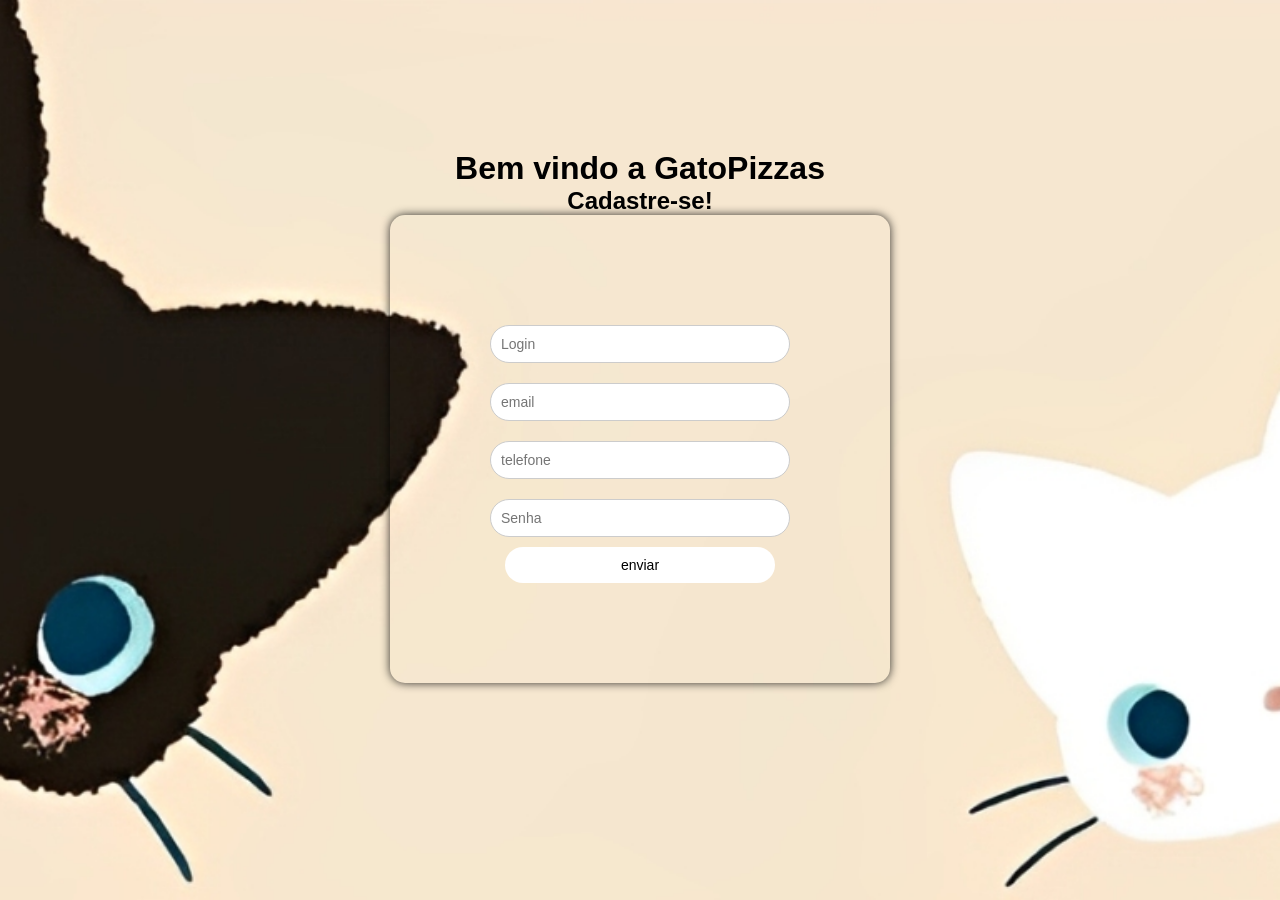
<file: index.html>
<!DOCTYPE html>
<html lang="pt-br">
<head>
  <meta charset="UTF-8">
  <meta name="viewport" content="width=device-width, initial-scale=1.0">
  <title>login</title>
  <link rel="stylesheet" href="./style.css">
  <body class="login">

</head>
<body>
  <form>

    <h1> Bem vindo a GatoPizzas</h1>
    <h2>Cadastre-se!</h2>

    <div class="login-container">

      <input type="text" placeholder="Login" id="login" required>
      <input type="text" placeholder="email" id="email" required>
      <input type="text" placeholder="telefone" id="telefone" required>
      <input type="password" placeholder="Senha" id="senha" required>
      <input type="submit" value="enviar" onclick="logar(); return false">
  </form>

  <script>
      function logar() {
          var usuario = document.getElementById('login').value;
          var senha = document.getElementById('senha').value;
          var email = document.getElementById('email').value;
          var telefone = document.getElementById('telefone').value;

          if (usuario === "admin" && senha === "123") {
              alert('Sucesso!');
              location.href = "home.html";
          } else {
              alert('Usuário ou senha incorretos');
          }
      }
      
  </script>
</body>
</html>
</file>
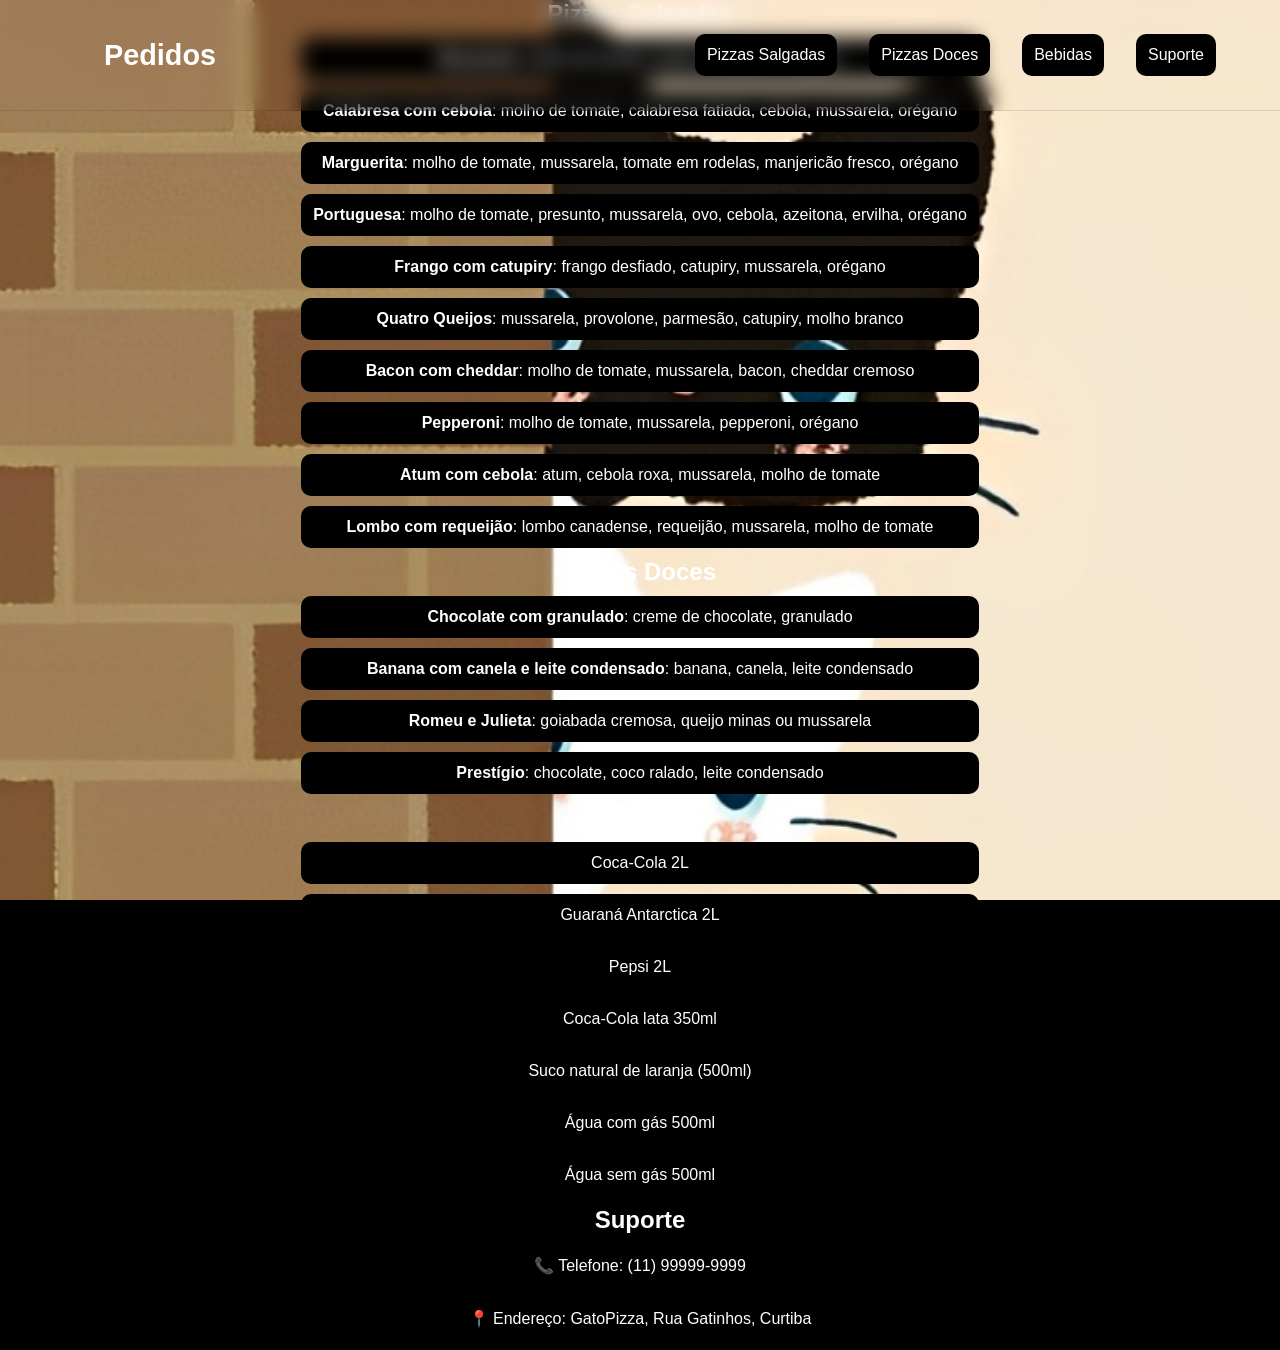
<file: home.html>
<!DOCTYPE html>
<html lang="en">
<head>
    <meta charset="UTF-8">
    <meta name="viewport" content="width=device-width, initial-scale=1.0">
    <title>Pedidos</title>
    <link rel="stylesheet" href="./style.css">
    <body class="cardapio"></body>
</head>
<body>
  <nav class="navbar">
    <a href="#home" class="logo">Pedidos</a> 
    <ul class="nav-links">
      <li><a href="#Pizzas salgadas">Pizzas Salgadas</a></li>
      <li><a href="#pizzas doces">Pizzas Doces</a></li>
      <li><a href="#bebidas">Bebidas</a></li>
      <li><a href="#suporte">Suporte</a></li>
    </ul>
  </nav>
  <div>
     
    <h2 id="pizzas salgadas"> Pizzas Salgadas</h2>
    <ul>
      <li><strong>Mussarela</strong>: molho de tomate, queijo mussarela, orégano</li>
      <li><strong>Calabresa com cebola</strong>: molho de tomate, calabresa fatiada, cebola, mussarela, orégano</li>
      <li><strong>Marguerita</strong>: molho de tomate, mussarela, tomate em rodelas, manjericão fresco, orégano</li>
      <li><strong>Portuguesa</strong>: molho de tomate, presunto, mussarela, ovo, cebola, azeitona, ervilha, orégano</li>
      <li><strong>Frango com catupiry</strong>: frango desfiado, catupiry, mussarela, orégano</li>
      <li><strong>Quatro Queijos</strong>: mussarela, provolone, parmesão, catupiry, molho branco</li>
      <li><strong>Bacon com cheddar</strong>: molho de tomate, mussarela, bacon, cheddar cremoso</li>
      <li><strong>Pepperoni</strong>: molho de tomate, mussarela, pepperoni, orégano</li>
      <li><strong>Atum com cebola</strong>: atum, cebola roxa, mussarela, molho de tomate</li>
      <li><strong>Lombo com requeijão</strong>: lombo canadense, requeijão, mussarela, molho de tomate</li>
    </ul>

    <h2 id="pizzas doces"> Pizzas Doces</h2>
    <ul>
      <li><strong>Chocolate com granulado</strong>: creme de chocolate, granulado</li>
      <li><strong>Banana com canela e leite condensado</strong>: banana, canela, leite condensado</li>
      <li><strong>Romeu e Julieta</strong>: goiabada cremosa, queijo minas ou mussarela</li>
      <li><strong>Prestígio</strong>: chocolate, coco ralado, leite condensado</li>
    </ul>
  
    <h2 id="bebidas">Bebidas</h2>
    <ul>
      <li>Coca-Cola 2L</li>
      <li>Guaraná Antarctica 2L</li>
      <li>Pepsi 2L</li>
      <li>Coca-Cola lata 350ml</li>
      <li>Suco natural de laranja (500ml)</li>
      <li>Água com gás 500ml</li>
      <li>Água sem gás 500ml</li>
    </ul>

    <h2 id="suporte">Suporte</h2>
<ul>
  <li>📞 Telefone: (11) 99999-9999</li>
  <li>📍 Endereço: GatoPizza, Rua Gatinhos, Curtiba</li>
</ul>


  </ul>
  </p>
 </div>
    
</body>
</html>
</file>
<file: style.css>
/* Reset básico e variáveis globais */
* {
  margin: 0;
  padding: 0;
  box-sizing: border-box;
  font-family: 'Segoe UI', sans-serif;
}

:root {
  --dark-bg: #000000;
  --darker-bg: #000000;
  --accent: #ffffff;
  --accent-glow: rgb(255, 250, 250);
  --text: #ffffff;
}

/* ===================== */
/* Estilo da página Cardápio */
body.cardapio {
  background: url('gatoh.jpg') no-repeat center center fixed;
  background-color: var(--dark-bg);
  background-size: cover;
  display: flex;
  flex-direction: column;
  align-items: center;
  text-align: center;
  color: var(--text);
}

/* Navbar */
body.cardapio .navbar {
  position: fixed;
  top: 0;
  width: 100%;
  padding: 1.5rem 5%;
  display: flex;
  justify-content: space-between;
  align-items: center;
  background: #f7e7da(255, 255, 255, 0.95);
  backdrop-filter: blur(10px);
  z-index: 1000;
  border-bottom: 1px solid rgba(0, 0, 0, 0.1);
}

body.cardapio .logo {
  font-size: 1.8rem;
  font-weight: 700;
  color: var(--accent);
  text-decoration: none;
  position: relative;
  padding-left: 2.5rem;
}

body.cardapio .nav-links {
  display: flex;
  gap: 2rem;
  list-style: none;
}

body.cardapio .nav-links a {
  color: var(--text);
  text-decoration: none;
  font-weight: 500;
  transition: all 0.3s ease;
  position: relative;
}

body.cardapio .nav-links a::after {
  content: "";
  position: absolute;
  bottom: -5px;
  left: 0;
  width: 0;
  height: 2px;
  background: var(--accent);
  transition: width 0.3s ease;
}

body.cardapio .nav-links a:hover::after {
  width: 100%;
}

body.cardapio ul {
  list-style: none;
  padding: 0;
}

body.cardapio li {
  margin: 10px 0;
  background-color: rgb(0, 0, 0);
  padding: 10px;
  border-radius: 10px;
}

body.cardapio li {
  padding: 12px;
}

body.cardapio h2 {
  scroll-margin-top: 120px;
}

/* ===================== */
/* Estilo da página de Login */
body.login {
  background: url('gatinho.jpg') no-repeat center center fixed;
  background-size: cover;
  display: flex;
  flex-direction: column;
  align-items: center;
  text-align: center;
  margin: 150px;
  font-family: Arial, Helvetica, sans-serif;
  color: #000000;
}

body.login .login-container {
  background-color:#000000(0, 0, 0);
  padding: 100px;
  border-radius: 15px;
  box-shadow: 0 0 10px rgba(0, 0, 0, 0.8);
  width: 500px;
  text-align: center;
  color: #000000;
}

body.login input[type="text"],
body.login input[type="password"],
body.login input[type="email"],
body.login input[type="telefone"] {
  width: 100%;
  padding: 10px;
  margin: 10px 0;
  border: 1px solid #ccc;
  border-radius: 20px;
  font-size: 14px;
}

body.login input[type="submit"] {
  width: 90%;
  padding: 10px;
  background-color: #ffffff;
  color: rgb(0, 0, 0);
  border: none;
  border-radius: 50px;
  font-size: 14px;
}
</file>
